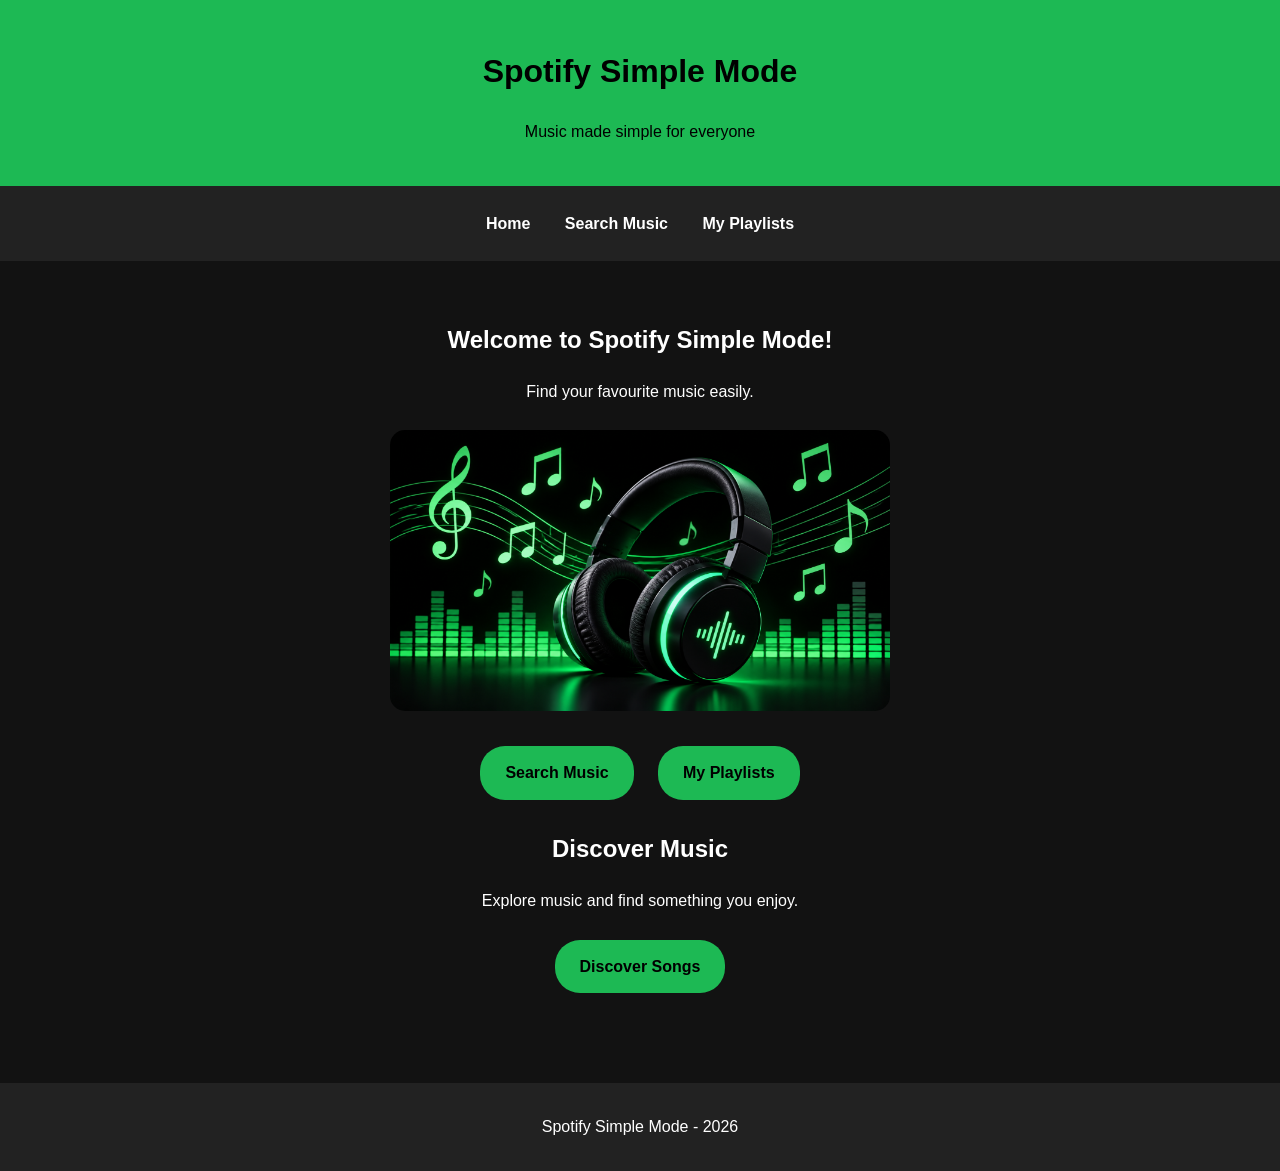
<file: index.html>
<!DOCTYPE html>
<html lang="en">
<head>
    <meta charset="UTF-8">
    <meta name="viewport" content="width=device-width, initial-scale=1.0">
    <title>Spotify Simple Mode - Home</title>
    <link rel="stylesheet" href="style.css">
    <script src="script.js" defer></script>
</head>
<body>

    <header>
        <h1>Spotify Simple Mode</h1>
        <p>Music made simple for everyone</p>
    </header>

    <nav>
        <a href="index.html">Home</a>
        <a href="search.html">Search Music</a>
        <a href="playlists.html">My Playlists</a>
    </nav>

    <main>
        <h2>Welcome to Spotify Simple Mode!</h2>
        <p>Find your favourite music easily.</p>
        <img 
    src="music-headphones.png" 
    alt="Black headphones surrounded by green musical notes and equaliser bars"
    class="music-image"
>

        <div class="menu">
            <a class="button" href="search.html">Search Music</a>
            <a class="button" href="playlists.html">My Playlists</a>
        </div>

        <h2>Discover Music</h2>
        <p>Explore music and find something you enjoy.</p>
        <a class="button" href="search.html">Discover Songs</a>
    </main>

    <footer>
        <p>Spotify Simple Mode - 2026</p>
    </footer>

</body>
</html>
</file>
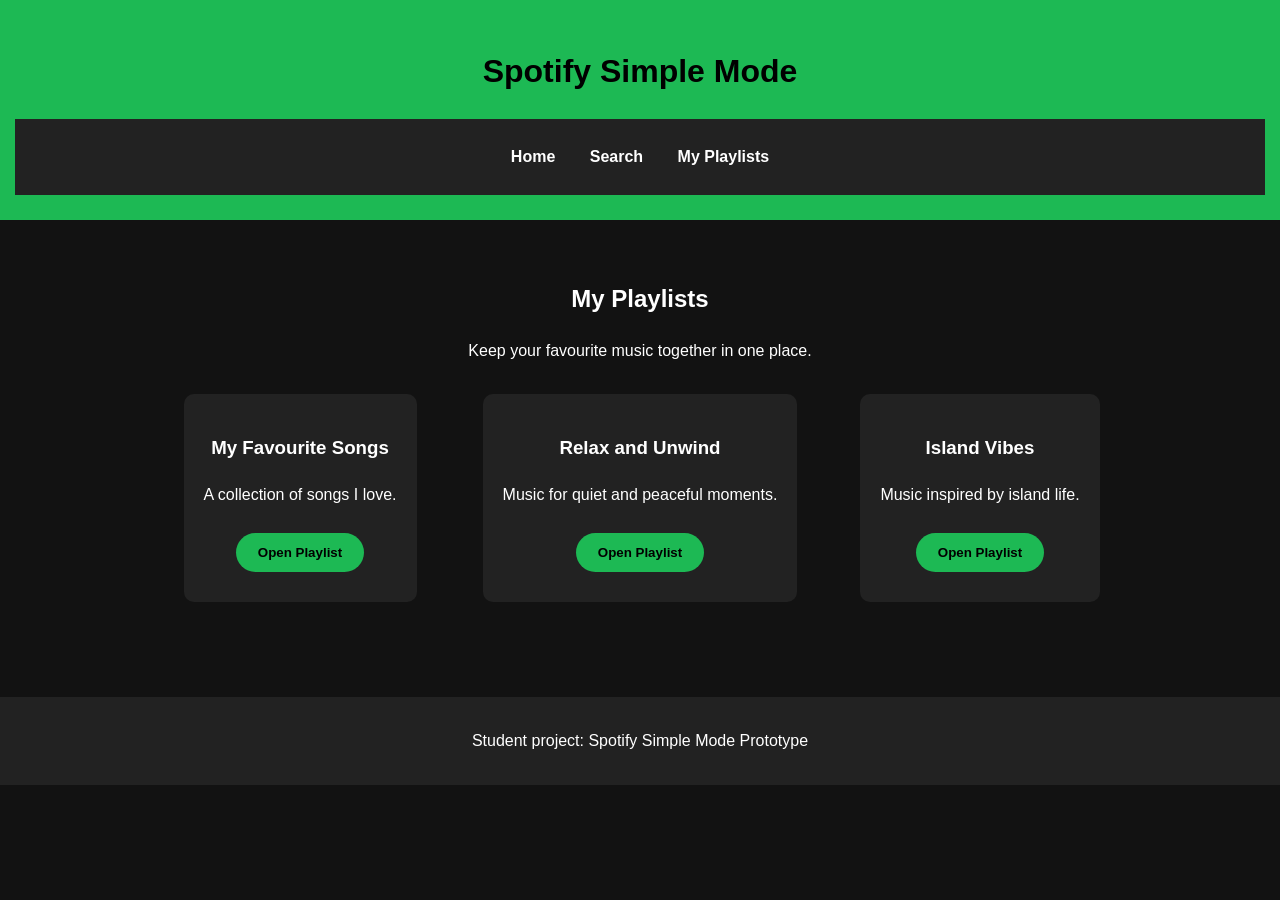
<file: playlists.html>
<!DOCTYPE html>
<html lang="en">
<head>
    <meta charset="UTF-8">
    <meta name="viewport" content="width=device-width, initial-scale=1.0">
    <title>My Playlists | Spotify Simple Mode</title>
    <link rel="stylesheet" href="style.css">
    <script src="script.js" defer></script>
</head>

<body>

    <header>
        <h1>Spotify Simple Mode</h1>

        <nav>
            <a href="index.html">Home</a>
            <a href="search.html">Search</a>
            <a href="playlists.html">My Playlists</a>
        </nav>
    </header>

    <main class="container">

        <h2>My Playlists</h2>
        <p>Keep your favourite music together in one place.</p>
        <p id="playlistMessage" role="status" aria-live="polite"></p>

        <section class="playlist-list">

            <div class="music-card">
                <h3>My Favourite Songs</h3>
                <p>A collection of songs I love.</p>
                <button type="button" data-playlist="My Favourite Songs">
    Open Playlist
</button>
            </div>

            <div class="music-card">
                <h3>Relax and Unwind</h3>
                <p>Music for quiet and peaceful moments.</p>
                <button type="button" data-playlist="Relax and Unwind">
    Open Playlist
</button>
            </div>

            <div class="music-card">
                <h3>Island Vibes</h3>
                <p>Music inspired by island life.</p>
                <button type="button" data-playlist="Island Vibes">
    Open Playlist
</button>
            </div>

        </section>

    </main>

    <footer>
        <p>Student project: Spotify Simple Mode Prototype</p>
    </footer>

</body>
</html>
</file>
<file: style.css>
/* GENERAL PAGE SETTINGS */
body {
    margin: 0;
    font-family: Arial, sans-serif;
    background-color: #121212;
    color: white;
    text-align: center;
    line-height: 1.6;
}

/* HEADER */
header {
    background-color: #1DB954;
    color: black;
    padding: 25px 15px;
}

/* NAVIGATION */
nav {
    background-color: #222;
    padding: 15px;
}

nav a {
    display: inline-block;
    color: white;
    text-decoration: none;
    margin: 10px 15px;
    font-weight: bold;
}

nav a:hover {
    color: #1DB954;
}

/* MAIN CONTENT */
main {
    width: 90%;
    max-width: 1000px;
    margin: auto;
    padding: 40px 10px;
}

/* HOME PAGE BUTTONS */
.button {
    display: inline-block;
    background-color: #1DB954;
    color: black;
    padding: 14px 25px;
    margin: 10px;
    border-radius: 25px;
    text-decoration: none;
    font-weight: bold;
}

/* BUTTON HOVER */
.button:hover,
button:hover {
    background-color: #1ed760;
}

/* SEARCH BOX */
input {
    padding: 12px;
    width: 80%;
    max-width: 350px;
    border-radius: 5px;
    border: 1px solid #ccc;
    margin: 10px;
}

/* SEARCH AND PLAYLIST BUTTONS */
button {
    background-color: #1DB954;
    color: black;
    padding: 12px 22px;
    border: none;
    border-radius: 20px;
    cursor: pointer;
    font-weight: bold;
    margin: 10px;
}

/* MUSIC CARDS */
.music-card {
    background-color: #222;
    padding: 20px;
    margin: 15px auto;
    border-radius: 10px;
    max-width: 500px;
}

/* PLAYLIST LAYOUT */
.playlist-list {
    display: grid;
    grid-template-columns: repeat(auto-fit, minmax(220px, 1fr));
    gap: 20px;
}

/* KEYBOARD ACCESSIBILITY */
a:focus-visible,
button:focus-visible,
input:focus-visible {
    outline: 3px solid white;
    outline-offset: 4px;
}

/* FOOTER */
footer {
    background-color: #222;
    padding: 15px;
    margin-top: 40px;
}

/* MOBILE PHONE SETTINGS */
@media (max-width: 600px) {

    nav a {
        display: block;
        margin: 12px;
    }

    main {
        width: 95%;
        padding: 25px 5px;
    }

    .button {
        display: block;
        margin: 15px auto;
        max-width: 250px;
    }

    input {
        width: 90%;
        box-sizing: border-box;
    }

    .playlist-list {
        grid-template-columns: 1fr;
    }
}
/* MUSIC IMAGE */
.music-image {
    display: block;
    width: 100%;
    max-width: 500px;
    height: auto;
    margin: 25px auto;
    border-radius: 15px;
}
</file>
